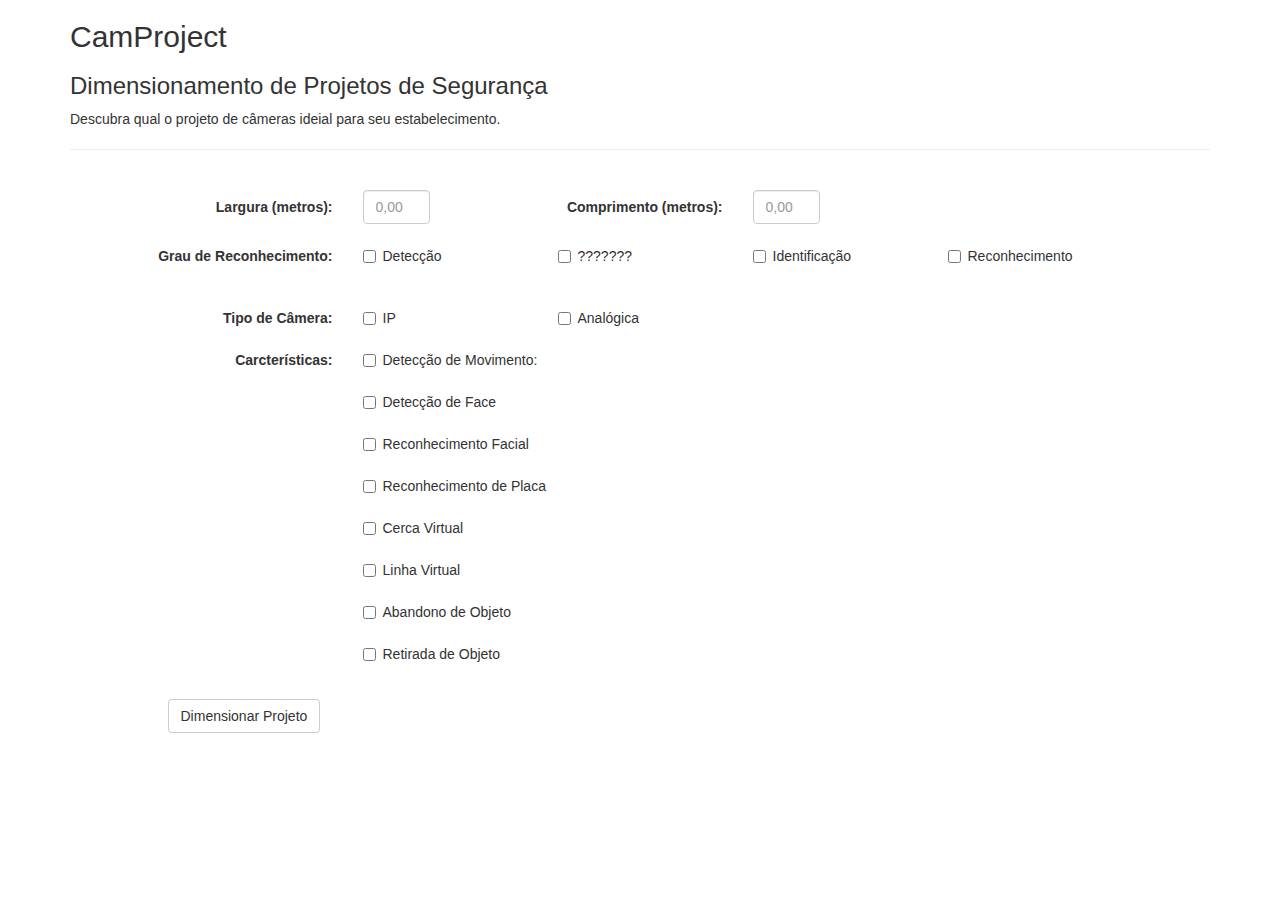
<file: index.htm>
<!DOCTYPE html>
<html lang="en">
<head>
    <title>CamProjetc - Projetos de Segurança</title>
    <meta charset="utf-8">
    <meta name="viewport" content="width=device-width, initial-scale=1">
    <link rel="stylesheet" href="https://maxcdn.bootstrapcdn.com/bootstrap/3.3.7/css/bootstrap.min.css">
    <script src="https://ajax.googleapis.com/ajax/libs/jquery/3.3.1/jquery.min.js"></script>
    <script src="https://maxcdn.bootstrapcdn.com/bootstrap/3.3.7/js/bootstrap.min.js"></script>
</head>
<body>

<div class="container">
    <h2>CamProject</h2>
    <h3>Dimensionamento de Projetos de Segurança</h3>
    <span>Descubra qual o projeto de câmeras ideial para seu estabelecimento.</span>
    <hr>

    <br/ >
    <form class="form-horizontal" action="dimensionamento.htm">
        <div class="form-group">
            <label class="control-label col-sm-3" for="largura">Largura (metros):</label>
            <div class="col-sm-1">
                <input type="largura" class="form-control number" id="largura" placeholder="0,00" name="largura">
            </div>
            <label class="control-label col-sm-3" for="largura">Comprimento (metros):</label>
            <div class="col-sm-1">
                <input type="comprimento" class="form-control number" id="comprimento" placeholder="0,00" name="comprimento">
            </div>
        </div>

        <div class="form-group">
            <label class="control-label col-sm-3" for="grau-reconhecimento">Grau de Reconhecimento:</label>
            <div class="col-sm-2">
                <div class="checkbox">
                    <label><input type="checkbox" name="remember">Detecção</label>
                </div>
            </div>
            <div class="col-sm-2">
                <div class="checkbox">
                    <label><input type="checkbox" name="remember">???????</label>
                </div>
            </div>
            <div class="col-sm-2">
                <div class="checkbox">
                    <label><input type="checkbox" name="remember">Identificação</label>
                </div>
            </div>
            <div class="col-sm-2">
                <div class="checkbox">
                    <label><input type="checkbox" name="remember">Reconhecimento</label>
                </div>
            </div>
        </div>


      <br/ >
        <div class="form-group">
            <label class="control-label col-sm-3" for="tipo">Tipo de Câmera:</label>
            <div class="col-sm-2">
                <div class="checkbox">
                    <label><input type="checkbox" name="remember">IP</label>
                </div>
            </div>
            <div class="col-sm-2">
                <div class="checkbox">
                    <label><input type="checkbox" name="remember">Analógica</label>
                </div>
            </div>
        </div>

        <div class="form-group">
            <label class="control-label col-sm-3" for="tipo">Carcterísticas:</label>
            <div class="col-sm-3">
                <div class="checkbox">
                    <label><input type="checkbox" name="remember">Detecção de Movimento:</label>
                </div>
            </div>
        </div>
        <div class="form-group">
            <label class="control-label col-sm-3" for="tipo"></label>
            <div class="col-sm-3">
                <div class="checkbox">
                    <label><input type="checkbox" name="remember">Detecção de Face</label>
                </div>
            </div>
        </div>
        <div class="form-group">
            <label class="control-label col-sm-3" for="tipo"></label>
            <div class="col-sm-3">
                <div class="checkbox">
                    <label><input type="checkbox" name="remember">Reconhecimento Facial</label>
                </div>
            </div>
        </div>
        <div class="form-group">
            <label class="control-label col-sm-3" for="tipo"></label>
            <div class="col-sm-3">
                <div class="checkbox">
                    <label><input type="checkbox" name="remember">Reconhecimento de Placa</label>
                </div>
            </div>
        </div>
        <div class="form-group">
            <label class="control-label col-sm-3" for="tipo"></label>
            <div class="col-sm-3">
                <div class="checkbox">
                    <label><input type="checkbox" name="remember">Cerca Virtual</label>
                </div>
            </div>
        </div>
        <div class="form-group">
            <label class="control-label col-sm-3" for="tipo"></label>
            <div class="col-sm-3">
                <div class="checkbox">
                    <label><input type="checkbox" name="remember">Linha Virtual</label>
                </div>
            </div>
        </div>
        <div class="form-group">
            <label class="control-label col-sm-3" for="tipo"></label>
            <div class="col-sm-3">
                <div class="checkbox">
                    <label><input type="checkbox" name="remember">Abandono de Objeto</label>
                </div>
            </div>
        </div>
        <div class="form-group">
            <label class="control-label col-sm-3" for="tipo"></label>
            <div class="col-sm-3">
                <div class="checkbox">
                    <label><input type="checkbox" name="remember">Retirada de Objeto</label>
                </div>
            </div>
        </div>

<br>
        <div class="form-group">
            <div class="col-sm-offset-1 col-sm-10">
                <button type="submit" class="btn btn-default">Dimensionar Projeto</button>
            </div>
        </div>
    </form>
</div>

</body>
</html>
</file>
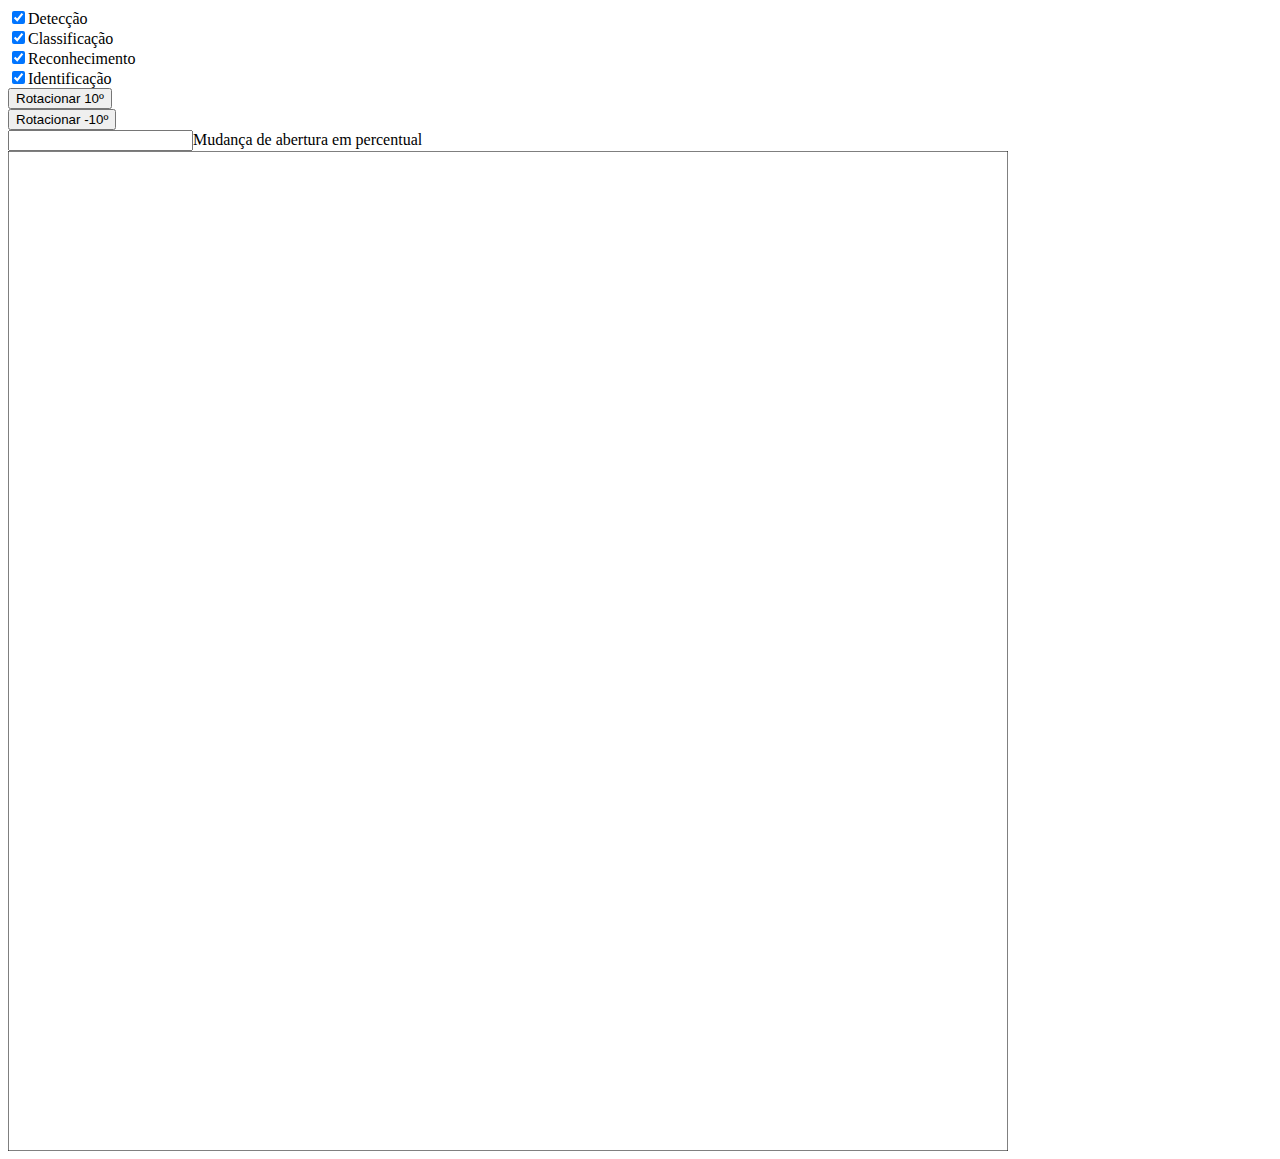
<file: criaProj.html>
<html>
 
 <head>

 </head>

 <body onload="draw();">
	
	<input type="checkbox" name="Deteccao" value="deteccao" onclick="" checked="">Detecção<br>
	<input type="checkbox" name="Classificacao" value="classificacao" onclick="" checked="">Classificação<br>
	<input type="checkbox" name="Reconhecimento" value="reconhecimento" onclick="" checked="">Reconhecimento<br>
	<input type="checkbox" name="Identificacao" value="identificacao" onclick="" checked="">Identificação<br>
	<button id="rotDir" >Rotacionar 10º</button><br>
	<button id="rotEsq" ">Rotacionar -10º</button><br>
	<input type="number" name="abertura" id="mAbertura">Mudança de abertura em percentual<br>


	<canvas id="canvas" width="1000" height="1000"></canvas>

   <script language="JavaScript" src="criaProjetoMVP.js"> </script>

 </body>
 
</html>
</file>
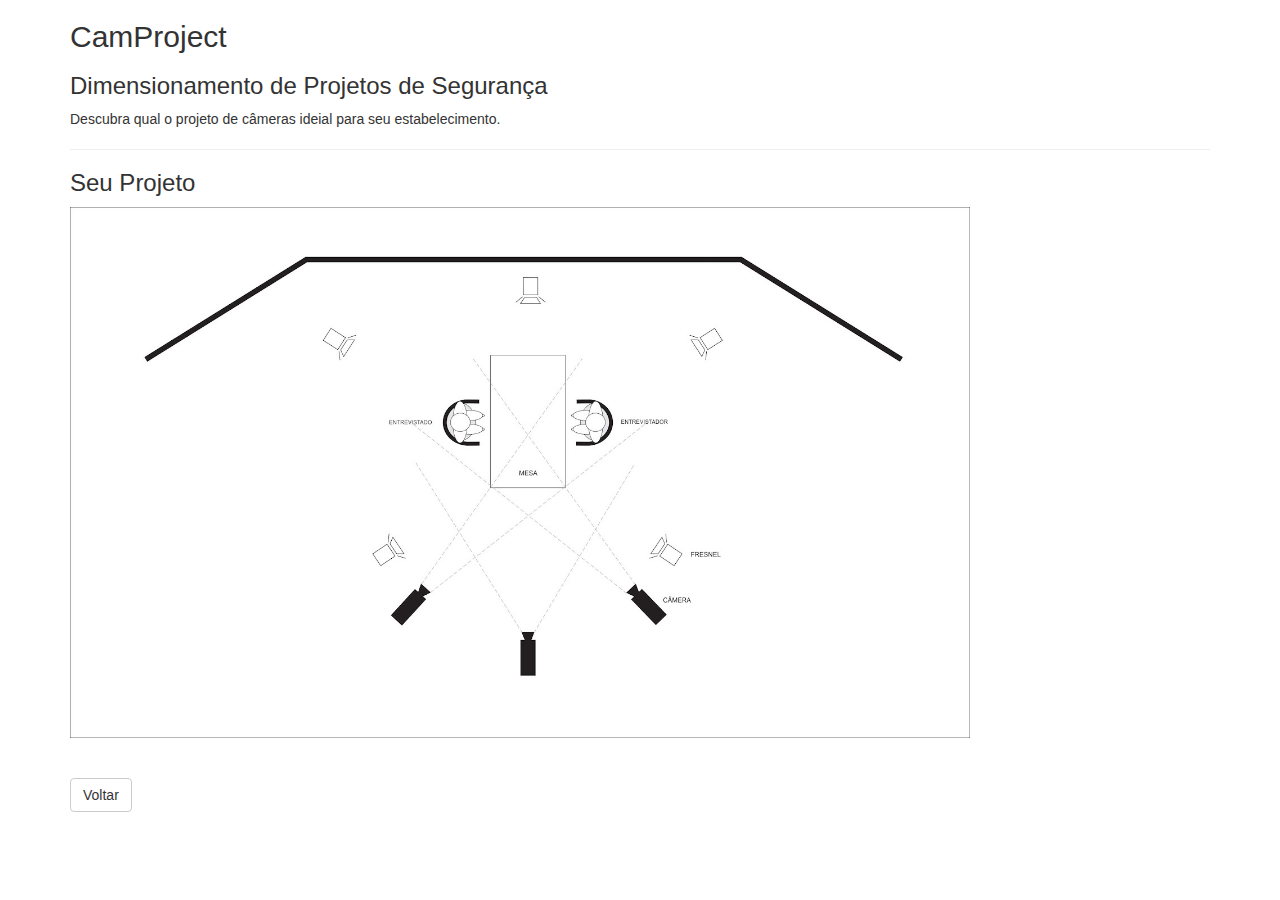
<file: dimensionamento.htm>
<!DOCTYPE html>
<html lang="en">
<head>
    <title>CamProjetc - Projetos de Segurança</title>
    <meta charset="utf-8">
    <meta name="viewport" content="width=device-width, initial-scale=1">
    <link rel="stylesheet" href="https://maxcdn.bootstrapcdn.com/bootstrap/3.3.7/css/bootstrap.min.css">
    <script src="https://ajax.googleapis.com/ajax/libs/jquery/3.3.1/jquery.min.js"></script>
    <script src="https://maxcdn.bootstrapcdn.com/bootstrap/3.3.7/js/bootstrap.min.js"></script>
</head>
<body>

<div class="container">
    <h2>CamProject</h2>
    <h3>Dimensionamento de Projetos de Segurança</h3>
    <span>Descubra qual o projeto de câmeras ideial para seu estabelecimento.</span>
    <hr>

    <h3>Seu Projeto</h3>

    <img src="img/exemplo.jpg" width="900">


<br>
    <br>
    <br>
    <form class="form-horizontal" action="index.htm">
        <div class="form-group">
            <div class="col-sm-10">
                <button type="submit" class="btn btn-default">Voltar</button>
            </div>
        </div>
    </form>
</div>

</body>
</html>
</file>
